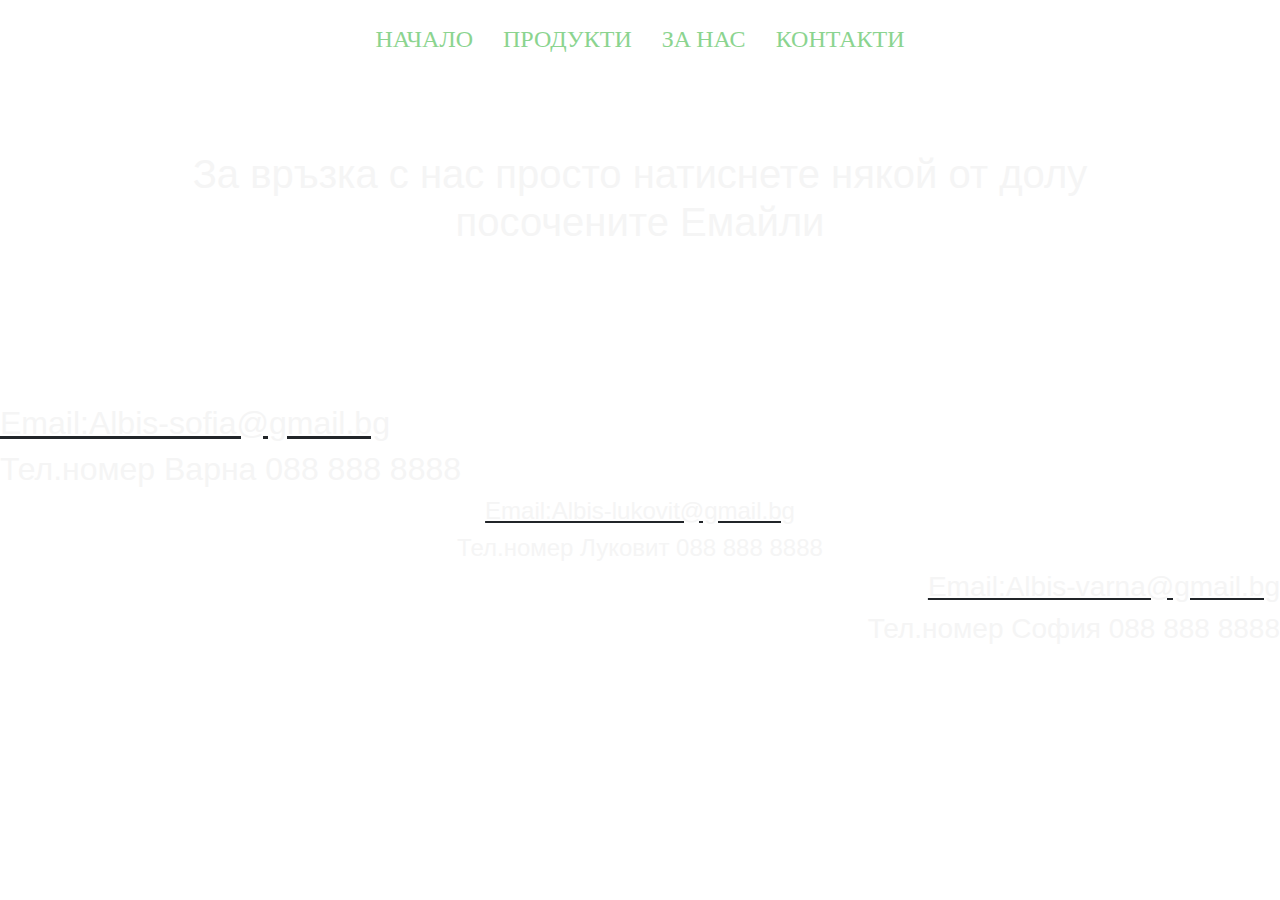
<file: index4.html>
<!DOCTYPE html>
<html lang="en">
  <head>
 
    <meta charset="utf-8">
    <meta name="viewport" content="width=device-width, initial-scale=1, shrink-to-fit=no">

    <link rel="stylesheet" href="index4.css">

    <link rel="stylesheet" href="https://stackpath.bootstrapcdn.com/bootstrap/4.3.1/css/bootstrap.min.css" integrity="sha384-ggOyR0iXCbMQv3Xipma34MD+dH/1fQ784/j6cY/iJTQUOhcWr7x9JvoRxT2MZw1T" crossorigin="anonymous">

    <title>Контакти</title>
  </head>
  <body>
    <nav>
        <ul class="nav-flex-row">
          <li class="nav-item">
            <a href="index.html">Начало</a>
          </li>
          <li class="nav-item">
            <a href="index2.html">Продукти</a>
          </li>
          <li class="nav-item">
            <a href="index3.html">За Нас</a>
          </li>
          <li class="nav-item">
            <a href="index4.html">Контакти</a>
          </li>
        </ul>
      </nav>
 
        <h1>За връзка с нас просто натиснете някой от долу посочените Емайли</h1>
<div class="underline">
<a href="albis@gmail.com"><h2>Email:Albis-sofia@gmail.bg</h2></a></div>
<h2>Тел.номер Варна 088 888 8888</h2>
<div class="underline">
<a href="albis@gmail.com"><h4>Email:Albis-lukovit@gmail.bg</h4></a></div>
<h4>Тел.номер Луковит 088 888 8888</h4>
<div class="underline">
<a href="albis@gmail.com"><h3>Email:Albis-varna@gmail.bg</h2></a></div>
<h3>Тел.номер София 088 888 8888</h2>

  </body>
</html>
</file>
<file: index4.css>
@import url('https://fonts.googleapis.com/css?family=Big+Shoulders+Text:100,300,400,500,600,700,800,900&display=swap');
body{
    background-image: url(https://images.pexels.com/photos/932638/pexels-photo-932638.jpeg?cs=srgb&dl=pexels-blaque-x-264516-932638.jpg&fm=jpg);
}
.nav-flex-row {
    display: flex;
    flex-direction: row;
    justify-content: center;
    position: absolute;
    z-index: 100;
    left: 0;
    width: 100%;
    padding: 0;
}

.nav-flex-row li {
    text-decoration: none;
    list-style-type: none;
    padding: 20px 15px;
}

.nav-flex-row li a {
    font-family: 'Big Shoulders Text', cursive;
    color: #8bd48f;
    font-size: 1.5em;
    text-transform: uppercase;
    font-weight: 300;
}
h1{
    color: whitesmoke;
    padding: 150px;
    text-align: center;
}
h2{
    color: whitesmoke;
    text-align: left;
}
h3{
    color: whitesmoke;
    text-align: right;
}
h4{
    color: whitesmoke;
    text-align: center;
}
.underline{
    text-decoration: underline;
}
@media (min-width:577px) and (max-width: 800px) {

    .section-intro {
        height: 500px;
    }

    .about-section p,
    .about-section h3 {
        font-size: 20px;
    }

    .carousel-inner {
        height: auto;
    }

    .row-flex {
        display: flex;
        flex-direction: column;
    }
}

@media screen and (max-width: 576px) {
    .section-intro {
        height: 300px;
    }

    .about-section {
        padding: 30px;
    }

    .section-intro h1 {
        font-size: 2em;
    }

    .about-section p,
    .about-section h3 {
        font-size: 15px;
    }

    .carousel-inner {
        height: auto;
    }

    .row-flex {
        display: flex;
        flex-direction: column;
    }

    .row-flex h3 {
        font-size: 25px;
        text-align: center;
    }

    .form-group p {
        font-size: 15px;
    }

    .opening-time p span,
    .contact-adress p span {
        font-size: 15px;
        text-align: center;
    }
}
</file>
